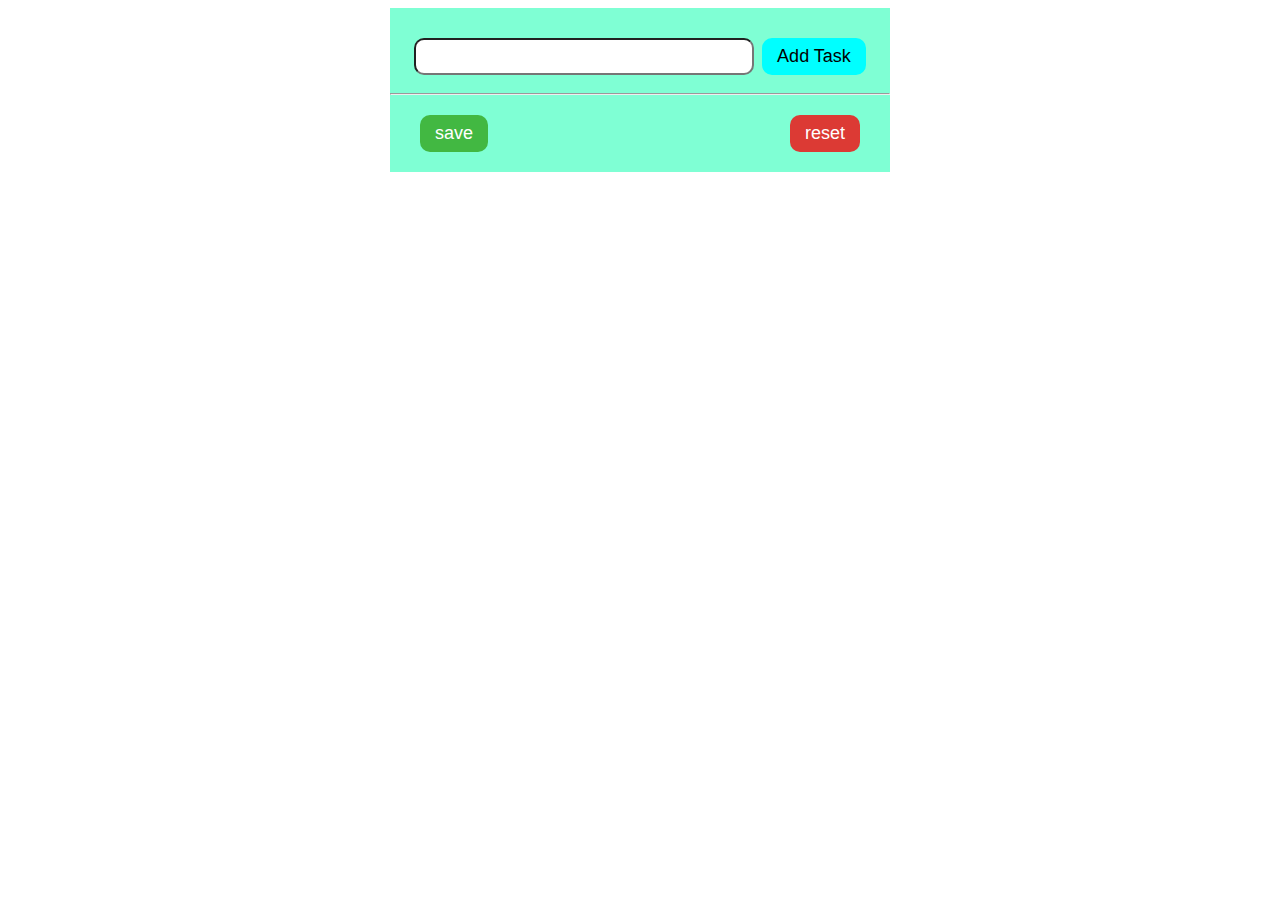
<file: todolist-1/index.html>
<!DOCTYPE html>
<html lang="en">
  <head>
    <meta charset="UTF-8" />
    <meta http-equiv="X-UA-Compatible" content="IE=edge" />
    <meta name="viewport" content="width=device-width, initial-scale=1.0" />
    <link rel="stylesheet" href="todolist.css" />
    <script src="todolist.js"></script>
    <title>To Do List</title>
  </head>
  <body onload="startApp()" id="body">
    <div id="app">
    </div>
  </body>
</html>
</file>
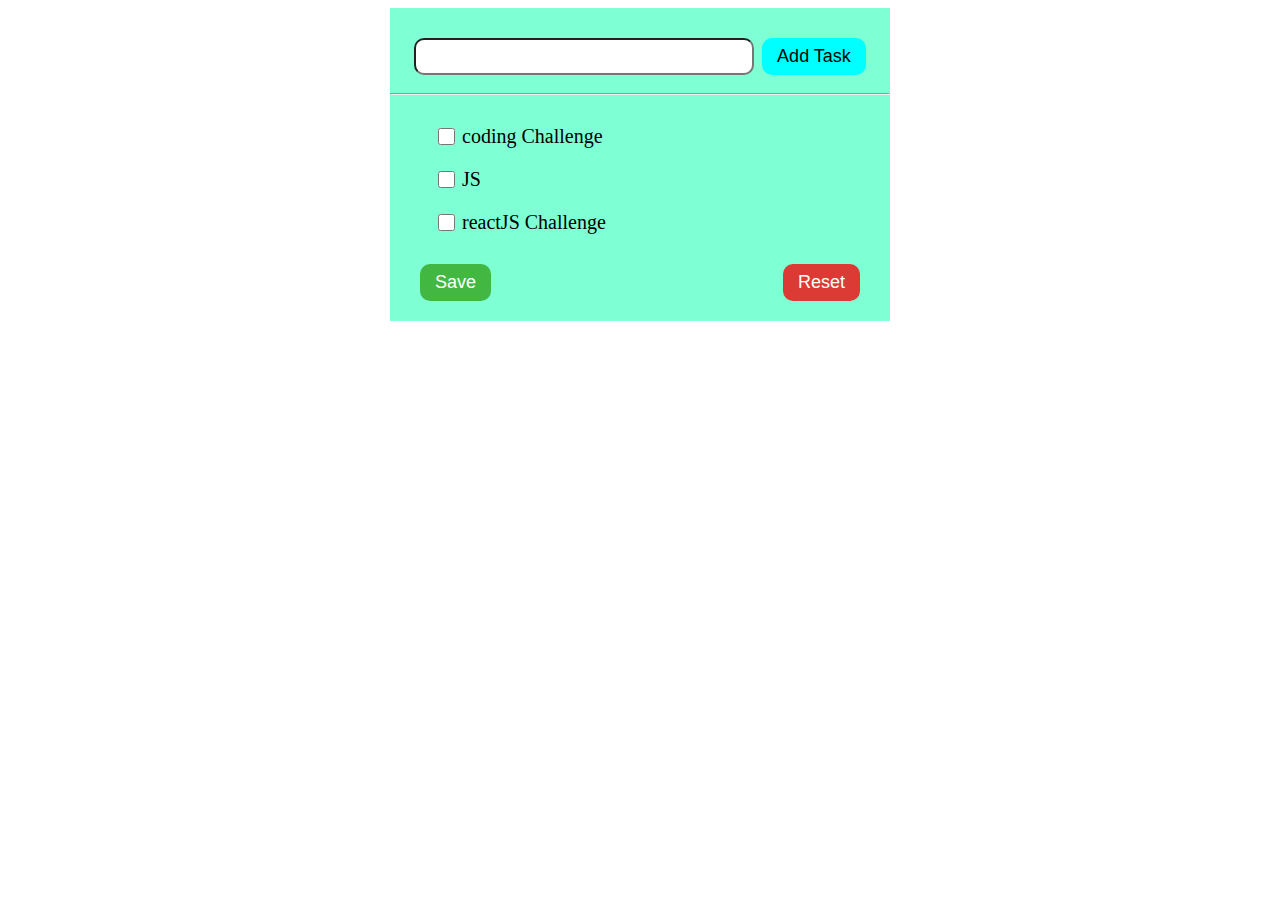
<file: ToDoList/index.html>
<!DOCTYPE html>
<html lang="en">
  <head>
    <meta charset="UTF-8" />
    <meta http-equiv="X-UA-Compatible" content="IE=edge" />
    <meta name="viewport" content="width=device-width, initial-scale=1.0" />
    <link rel="stylesheet" href="todolist.css" />
    <script src="todolist.js"></script>
    <title>To Do List</title>
  </head>
  <body>
    <div id="app" class="container">
      <div class="task-container">
        <input class="input-task" type="text" id="task-name" />
        <button class="add-new button" onclick="addTask()">Add Task</button>
      </div>
      <hr />
      <ul id="task-list" class="task-list">
        <li class="taskInfo">
          <input type="checkbox" class="checkbox" id="task-1" name="task-1" value="task-1" />
          <label for="task-1">coding Challenge</label><br />
        </li>
        <li class="taskInfo">
          <input type="checkbox" class="checkbox" id="task-2" name="task-2" value="task-2" />
          <label for="task-2">JS</label><br />
        </li>
        <li class="taskInfo">
          <input type="checkbox" class="checkbox" id="task-3" name="task-3" value="task-3" />
          <label for="task-3">reactJS Challenge</label><br />
        </li>
      </ul>
      <div class="bottom-container">
        <button class="button save">Save</button>
        <button class="button reset">Reset</button>
      </div>
    </div>
  </body>
</html>
</file>
<file: todolist-1/todolist.css>
.task {
  font-size: large;
  color: aqua;
}

.input-task {
    border-radius: 10px;
    /* padding: 5px; */
    flex-grow: 0.8;
    font-size: 20px;
}

.container {
  margin: auto;
  max-width: 500px;
  background-color: aquamarine;
  padding: 20px 0px;
}

.task-container {
  display: flex;
  margin: auto;
  padding: 10px 20px;
  justify-content: space-around;
}

.taskInfo {
  display: flex;
  padding: 10px 0px;
  /* justify-content: left; */
}

.bottom-container {
  display: flex;
  padding: 0px 30px;
  justify-content: space-between;
  margin: auto;
}

.save {
  background-color: rgb(66, 184, 66);
}

.reset {
  background-color: rgb(220, 58, 52);
}
.add-new {
  color: black !important;
  background-color: aqua;
}
.button {
  padding: 8px 15px;
  border: white;
  color: white;
  border-radius: 10px;
  font-size: large;
}

.task-list {
  font-size: 20px;
}

.checkbox {
  width: 25px;
}
</file>
<file: ToDoList/todolist.css>
.task {
    font-size: large;
    color: aqua;
  }
  
  .input-task {
      border-radius: 10px;
      /* padding: 5px; */
      flex-grow: 0.8;
      font-size: 20px;
  }
  
  .container {
    margin: auto;
    max-width: 500px;
    background-color: aquamarine;
    padding: 20px 0px;
  }
  
  .task-container {
    display: flex;
    margin: auto;
    padding: 10px 20px;
    justify-content: space-around;
  }
  
  .taskInfo {
    display: flex;
    padding: 10px 0px;
    /* justify-content: left; */
  }
  
  .bottom-container {
    display: flex;
    padding: 0px 30px;
    justify-content: space-between;
    margin: auto;
  }
  
  .save {
    background-color: rgb(66, 184, 66);
  }
  
  .reset {
    background-color: rgb(220, 58, 52);
  }
  .add-new {
    color: black !important;
    background-color: aqua;
  }
  .button {
    padding: 8px 15px;
    border: white;
    color: white;
    border-radius: 10px;
    font-size: large;
  }
  
  .task-list {
    font-size: 20px;
  }
  
  .checkbox {
    width: 25px;
  }
</file>
